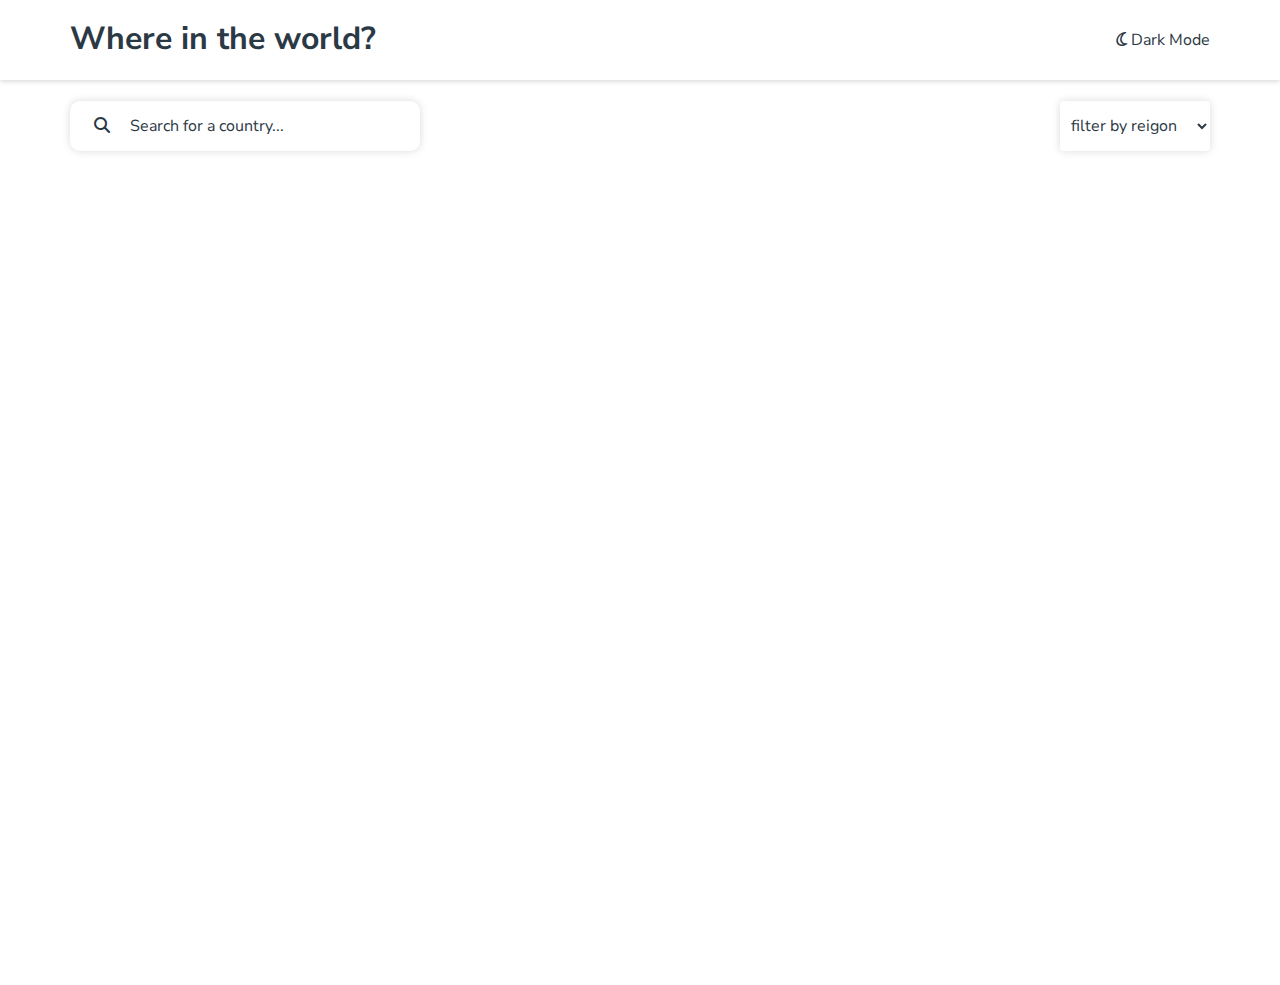
<file: index.html>
<!DOCTYPE html>
<html lang="en">
<head>
    <meta charset="UTF-8">
    <meta name="viewport" content="width=device-width, initial-scale=1.0">
    <!-- Google Fonts -->
    <link rel="preconnect" href="https://fonts.googleapis.com">
    <link rel="preconnect" href="https://fonts.gstatic.com" crossorigin>
    <link href="https://fonts.googleapis.com/css2?family=Nunito+Sans:ital,opsz,wdth,wght,YTLC@0,6..12,75..125,200..1000,440..540;1,6..12,75..125,200..1000,440..540&display=swap" rel="stylesheet">
    <!-- Main Css Files -->
    <link rel="stylesheet" href="./css/style.css">
    <!-- Render All Elements -->
    <link rel="stylesheet" href="./css/normalize.css">
    <!-- Font Awesome -->
    <link rel="stylesheet" href="./css/all.min.css">
    <title>Rest-Countries-Api</title>
</head>
<body class="">
    <div class="header">
        <div class="container">
          <h1>Where in the world?</h1>
        <div class="icon ">
            <i class="fa-light fa-moon">
            </i>
            <span>Dark Mode</span>
        </div>
        </div>
    </div>
    <div class="section">
        <div class="container">
            <div class="info">
                <div class="search">
                <i class="fa-solid fa-magnifying-glass"></i>
                <input class="" type="text" name="" id="" placeholder="Search for a country...">
            </div>
            <select class="filter">
                <option hidden>filter by reigon</option>
                <option value="Asia">Asia</option>
                <option value="Ameirca">Ameirca</option>
                <option value="Africa">Africa</option>
                <option value="Europe">Europe</option>
                <option value="oceania">oceania</option>
            </select>
        </div>
        <div class="countries">
        </div>
        </div>
    </div>
    <script src="./main.js"></script>
</body>
</html>
</file>
<file: css/style.css>
/* Start Variables */
:root {
--Dark-Blue: hsl(209, 23%, 22%);
--Very-Dark-Blue: hsl(207, 26%, 17%);
--Very-Dark-Blue: hsl(200, 15%, 8%);
--Dark-Gray: hsl(0, 0%, 52%);
--Very-Light-Gray: hsl(0, 0%, 98%);
--White: hsl(0, 0%, 100%);
}
/* Start Variables */
/* Start Global Rules */
* {
    box-sizing: border-box;
    margin: 0;
    padding: 0;
}
html {
    scroll-behavior: smooth;
}
body {
    font-family: "Nunito Sans", serif;
    background-color: var(--White);
    color:var(--Dark-Blue);
}
body.dark {
    background-color: var(--Dark-Blue) ;
    color:var(--White);
 }
ul {
    list-style: none;
}
a {
    text-decoration: none;
    /* color: #999; */
}
.container {
    padding-left: 15px;
    padding-right: 15px;
    margin-left: auto;
    margin-right: auto;
}
/* Small */
@media (min-width: 768px) {
    .container {
        width: 750px;
    }
}
/* Medium */
@media (min-width: 992px) {
    .container {
        width: 970px;
    }
}
/* Large */
@media (min-width: 1200px) {
    .container {
        width: 1170px;
    }
}
/* End Global Rules */
/* Start Header */
.header {
    box-shadow: 0px 2px 4px 0px hsl(0deg 0% 52% / 27%);
    /* background-color: var(--White); */
}
.header .container {
    display: flex;
    align-items: center;
    justify-content: space-between;
}
.header .container h3 {
    font-size: 216px;
    font-weight: 800;
    cursor: pointer;
}
.header .container .icon {
    cursor: pointer;
}
.header .container .icon i {
    font-family: "Font Awesome 6 Free";
}
/* End Header */
/* Start Section */
.section {
    margin-top: 5px;
    
    height: 100vh;
}
.section .container .info {
    display: flex;
    justify-content: space-between;
    padding-top: 16px;
    padding-bottom: 48px;
}
@media (max-width:768px) {
   .section .container .info {
    flex-direction: column;
    gap: 35px;
   }
}
.section .info .search {
    max-width: 400px;
    box-shadow: 0 0 8px 0px rgb(0, 0, 0,0.15);
    border-radius: 10px;
    padding-left: 24px;
    width: 350px;
    color: inherit;
}
@media (max-width:768px) {
    .section .container .info .search {
     width: 100%;
    }
 }
.section .search input {
    border: none;
    outline: none;
    padding: 16px;
    background-color: inherit;
    color: inherit;
}
.section .search input::placeholder {
    color: inherit;
}
.section .info .filter {
    position: relative;
    width: 150px;
    padding: 7px;
    border: none;
    outline: none;
    border-radius: 4px;
    -webkit-border-radius: 4px;
    -moz-border-radius: 4px;
    -ms-border-radius: 4px;
    -o-border-radius: 4px;
    box-shadow: 0 0 8px 0px rgb(0, 0, 0,0.15);
    background-color: inherit;
    color: inherit;
}
@media (max-width:768px) {
    .section .container .filter {
     width: 200px;
    }
 }
 .countries {
   display: grid;
   grid-template-columns: repeat(auto-fill, minmax(250px, 1fr));
   gap: 30px;
   color: inherit;
}
.countries .country {
    border-radius: 8px;
    overflow: hidden;
    padding-bottom: 24px;
    box-shadow: 0 0 8px 0px rgba(0, 0, 0, 0.2);
    transition: 0.5s;
    -webkit-transition: 0.5s;
    -moz-transition: 0.5s;
    -ms-transition: 0.5s;
    -o-transition: 0.2s;
    cursor: pointer;
    color: inherit;
}
 .country:hover {
    transform: scale(1.03);
    box-shadow: 0 0 16px 0px rgba(0, 0, 0, 0.2);
}
.card-text {
    padding: 0 20px;
    color: inherit;
}
.card-text h3 {
    padding-bottom: 10px;
    padding-top: 10px;
    font-size: 24px;
    color: inherit;
}
.card-text p {
    padding: 5px;
    color: inherit;
}
.card-text p span {
    font-size: 14px;
    color: var(--Dark-Gray);
}
.card-text b {
    font-size: 16px;
} 
 .countries .country img {
    max-width: 100%;
    height: 300px;
    object-fit: cover;
 }

/* End Section */
</file>
